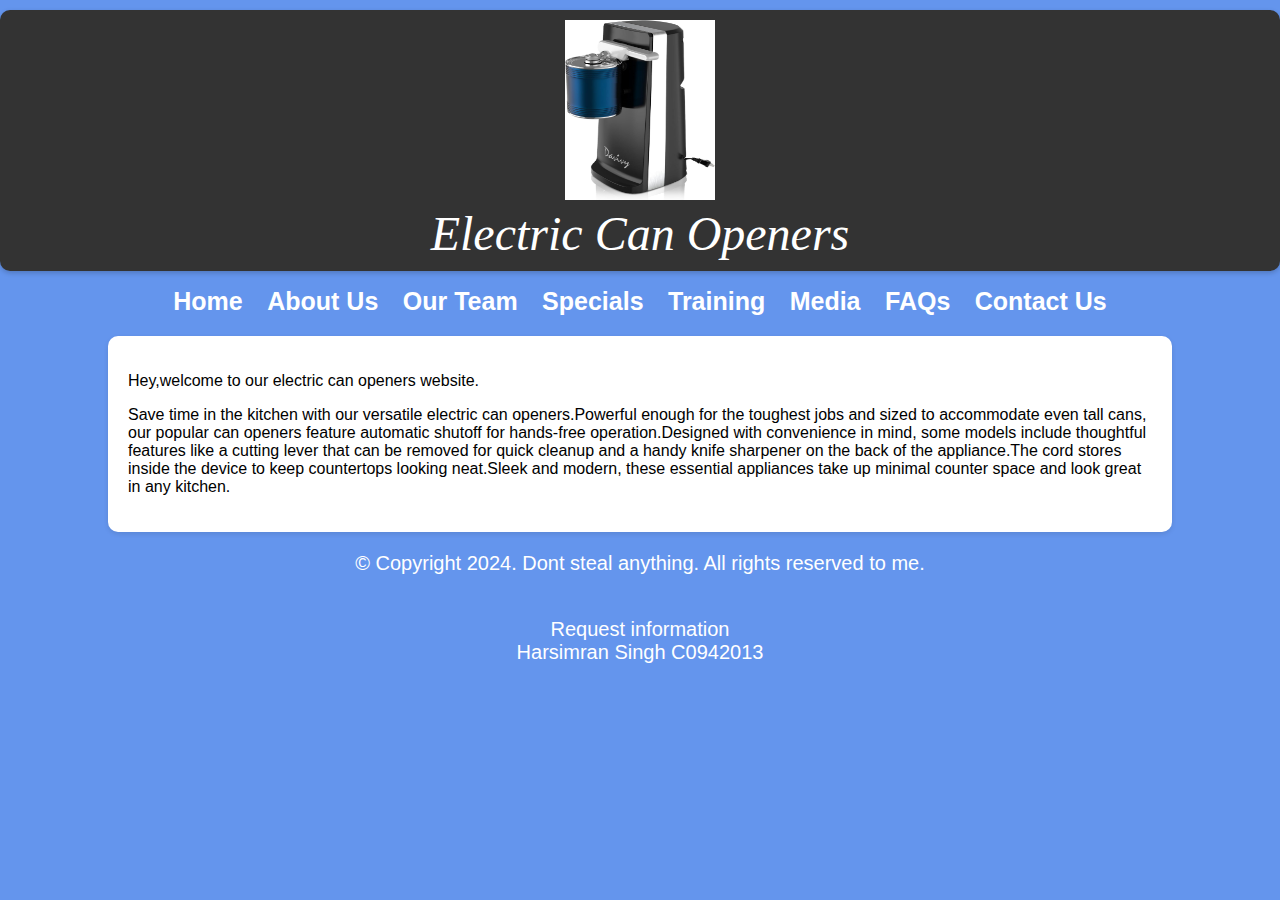
<file: index.html>
<!DOCTYPE html>
<html lang="en">
<head>
    <!-- 
    Name - Harsimran Singh
    Student Number : C0942013 -->
    <meta charset="UTF-8">
    <link rel="stylesheet" href="css/style.css">
    <meta name="viewport" content="width=device-width, initial-scale=1.0">
    <title>Electric Can Openers</title>
</head>
<body>
    <header>
        <a href="index.html"><img src="images/logo.jpg" width="150" 
            height="180" alt="Electric Can Openers Logo"></a>
            <h1>Electric Can Openers</h1>
    </header>
    <nav>
        <ul>
            <li><a href="index.html">Home</a></li>
            <li><a href="about.html">About Us</a></li> 
            <li><a href="team.html">Our Team</a></li> 
            <li><a href="specials.html">Specials</a></li> 
            <li><a href="training.html">Training</a></li>
            <li><a href="media.html">Media</a></li>
            <li><a href="faqs.html">FAQs</a></li>
            <li><a href="contact.html">Contact Us</a></li>
        </ul>
    </nav>
    <main>
        <p>Hey,welcome to our electric can openers website.</p>
        <p>Save time in the kitchen with our versatile electric can openers.Powerful enough for the toughest jobs and sized to accommodate even tall cans, our popular can openers feature automatic shutoff for hands-free operation.Designed with convenience in mind, some models include thoughtful features like a cutting lever that can be removed for quick cleanup and a handy knife sharpener on the back of the appliance.The cord stores inside the device to keep countertops looking neat.Sleek and modern, these essential appliances take up minimal counter space and look great in any kitchen.</p>

    </main>

    <footer>
        <p>&copy; Copyright 2024. Dont steal anything. All rights reserved to me.</p>
        <br><a href="mailto:info@electriccanopeners.com">Request information</a><br>
        Harsimran Singh C0942013
    </footer>


</body>
</html>
</file>
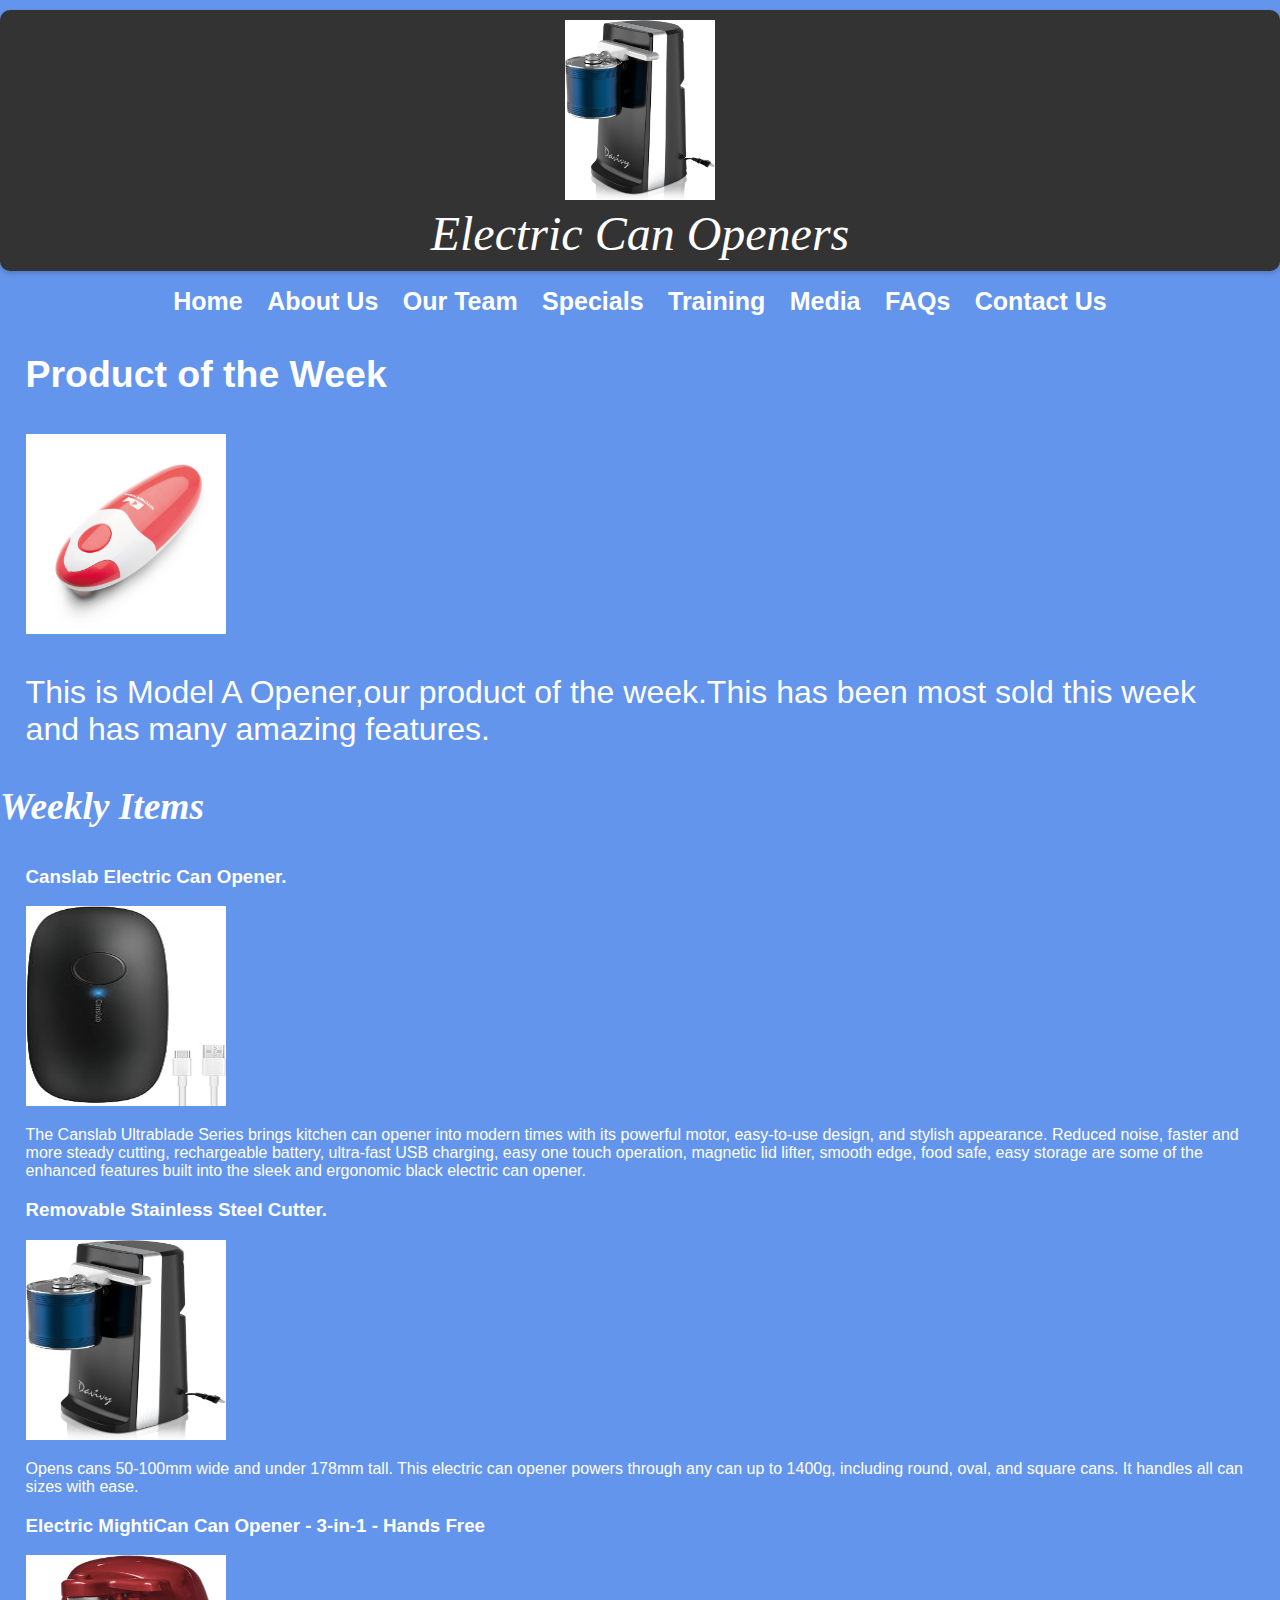
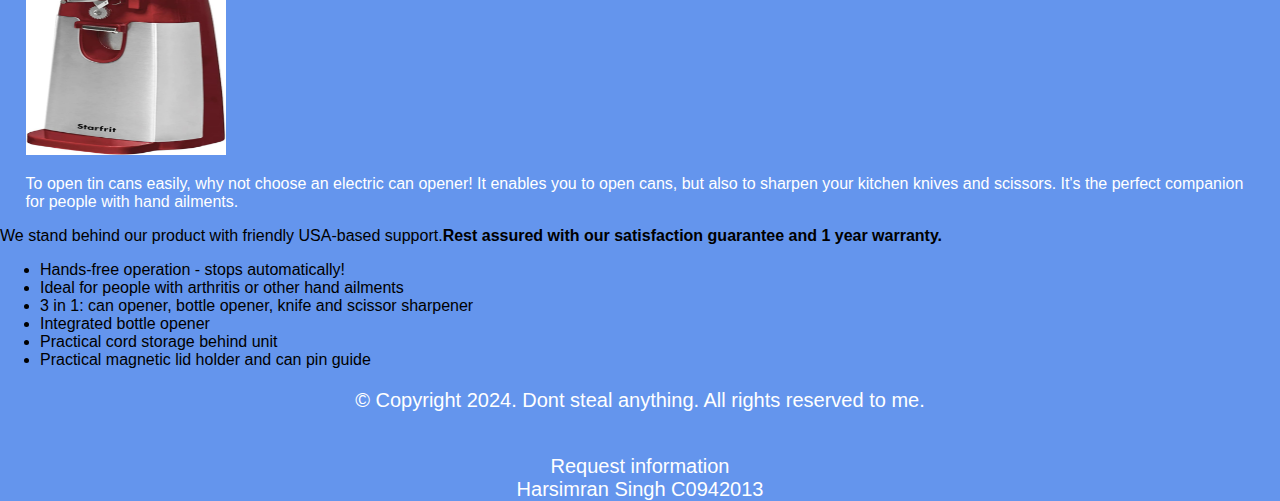
<file: specials.html>
<!DOCTYPE html>
<html lang="en">
<head>
    <meta charset="UTF-8">
    <link rel="stylesheet" href="css/style.css">
    <meta name="viewport" content="width=device-width, initial-scale=1.0">
    <title>Electric Can Openers</title>
</head>
<body>
    <header>
        <a href="index.html"><img src="images/logo.jpg" width="150" 
            height="180" alt="Electric Can Openers Logo"></a>
            <h1>Electric Can Openers</h1>
    </header>
    <nav>
        <ul>
            <li><a href="index.html">Home</a></li>
            <li><a href="about.html">About Us</a></li> 
            <li><a href="team.html">Our Team</a></li> 
            <li><a href="specials.html">Specials</a></li> 
            <li><a href="training.html">Training</a></li>
            <li><a href="media.html">Media</a></li>
            <li><a href="faqs.html">FAQs</a></li>
            <li><a href="contact.html">Contact Us</a></li>
        </ul>
    </nav>
    <div id="product">

        <h3>Product of the Week</h3>
        <img src="images/productofweek.jpg" width="200" lenght="100"  alt="Product of the Week" class="round">
        <p>This is Model A Opener,our product of the week.This has been most sold this week and has many amazing features.</p>
    </div>

    <div id="weekly">
        <h3>Weekly Items</h3>
    </div>


    <div id="p1">

        <h3>Canslab Electric Can Opener.</h3>
        <img src="images/canslab.jpg" alt="Electric Can Opener" height="200" width="200" class="round">
        <p>The Canslab Ultrablade Series brings kitchen can opener into modern times with its powerful motor, easy-to-use design, and stylish appearance. Reduced noise, faster and more steady cutting, rechargeable battery, ultra-fast USB charging, easy one touch operation, magnetic lid lifter, smooth edge, food safe, easy storage are some of the enhanced features built into the sleek and ergonomic black electric can opener. </p>
    </div>

    <div id="p2">
        <h3>Removable Stainless Steel Cutter.</h3>
        <img src="images/davy.jpg" alt="Electric Can Opener" height="200" width="200" class="round">
        <p>Opens cans 50-100mm wide and under 178mm tall. This electric can opener powers through any can up to 1400g, including round, oval, and square cans. It handles all can sizes with ease. </p>
    </div>

    <div id="p3">

        <h3>Electric MightiCan Can Opener - 3-in-1 - Hands Free</h3>
        <img src="images/electric.jpg" alt="Electric Can Opener" height="200" width="200" class="round">
        <p>To open tin cans easily, why not choose an electric can opener! It enables you to open cans, but also to sharpen your kitchen knives and scissors. It's the perfect companion for people with hand ailments. </p>


    </div>

    <p>We stand behind our product with friendly USA-based support.<strong>Rest assured with our satisfaction guarantee and 1 year warranty.</strong></p>

    <ul>
        <li>Hands-free operation - stops automatically!</li>
        <li>Ideal for people with arthritis or other hand ailments</li>
        <li>3 in 1: can opener, bottle opener, knife and scissor sharpener</li>
        <li>Integrated bottle opener</li>
        <li>Practical cord storage behind unit</li>
        <li>Practical magnetic lid holder and can pin guide</li>
    </ul>

    <footer>
        <p>&copy; Copyright 2024. Dont steal anything. All rights reserved to me.</p>
        <br><a href="mailto:info@electriccanopeners.com">Request information</a><br>
        Harsimran Singh C0942013
    </footer>
</body>
</html>
</file>
<file: css/style.css>
body,header,nav,main,footer,h1,div,img {
    margin: 0;
    padding: 0;
    border: 0;
}

body {
    background-color: #6495ED;
    font-family: Arial, sans-serif;
}

header {
    background-color: #333; 
    margin: 10px 0;
    border-radius: 10px;
    box-shadow: 0 2px 5px rgba(0,0,0,0.2); 
    text-align: center;
    padding: 10px;
    font-size: 1.5em;
    color: #ffffff;
    
}


header img {
    margin: 0 auto;
}

header h1 {
    font-family: "DM Serif Display", serif;
    font-weight: 400;
    font-style: italic;
}

nav {
    text-align: center;
    margin: 10px 0;
}

nav ul {
    list-style-type: none;
    padding: 0;
}

nav ul li {
    display: inline;
    margin: 0 10px;
}

nav ul li a {
    text-decoration: none;
    color: #ffffff;
    font-weight: bold;
    font-size: 25px;
}



main {
    display: block;
    margin: 20px auto;
    width: 80%; 
    background-color: #fff; 
    padding: 20px;
    border-radius: 10px;
    box-shadow: 0 2px 5px rgba(0,0,0,0.1); 
}

#product {
    font-family: Arial, sans-serif;
    font-weight: 400;
    margin: 0 2%;
    font-size: 2em;
    color: #fff;
}

#weekly {
    font-family: "DM Serif Display", serif;
    font-weight: 400;
    font-style: italic;
    margin: 10px 0;
    font-size: 2em;
    color: #fff;
}

#p1,
#p2,
#p3 {
    margin: 0 2%;
    color: #fff;
}


#round {
    border-radius: 8px;
}

footer {
    text-align: center;
    margin-top: 20px;
    font-size: 20px;
    color: #fff;
}

footer a {
    color: #ffffff;
    text-decoration: none;
}
</file>
